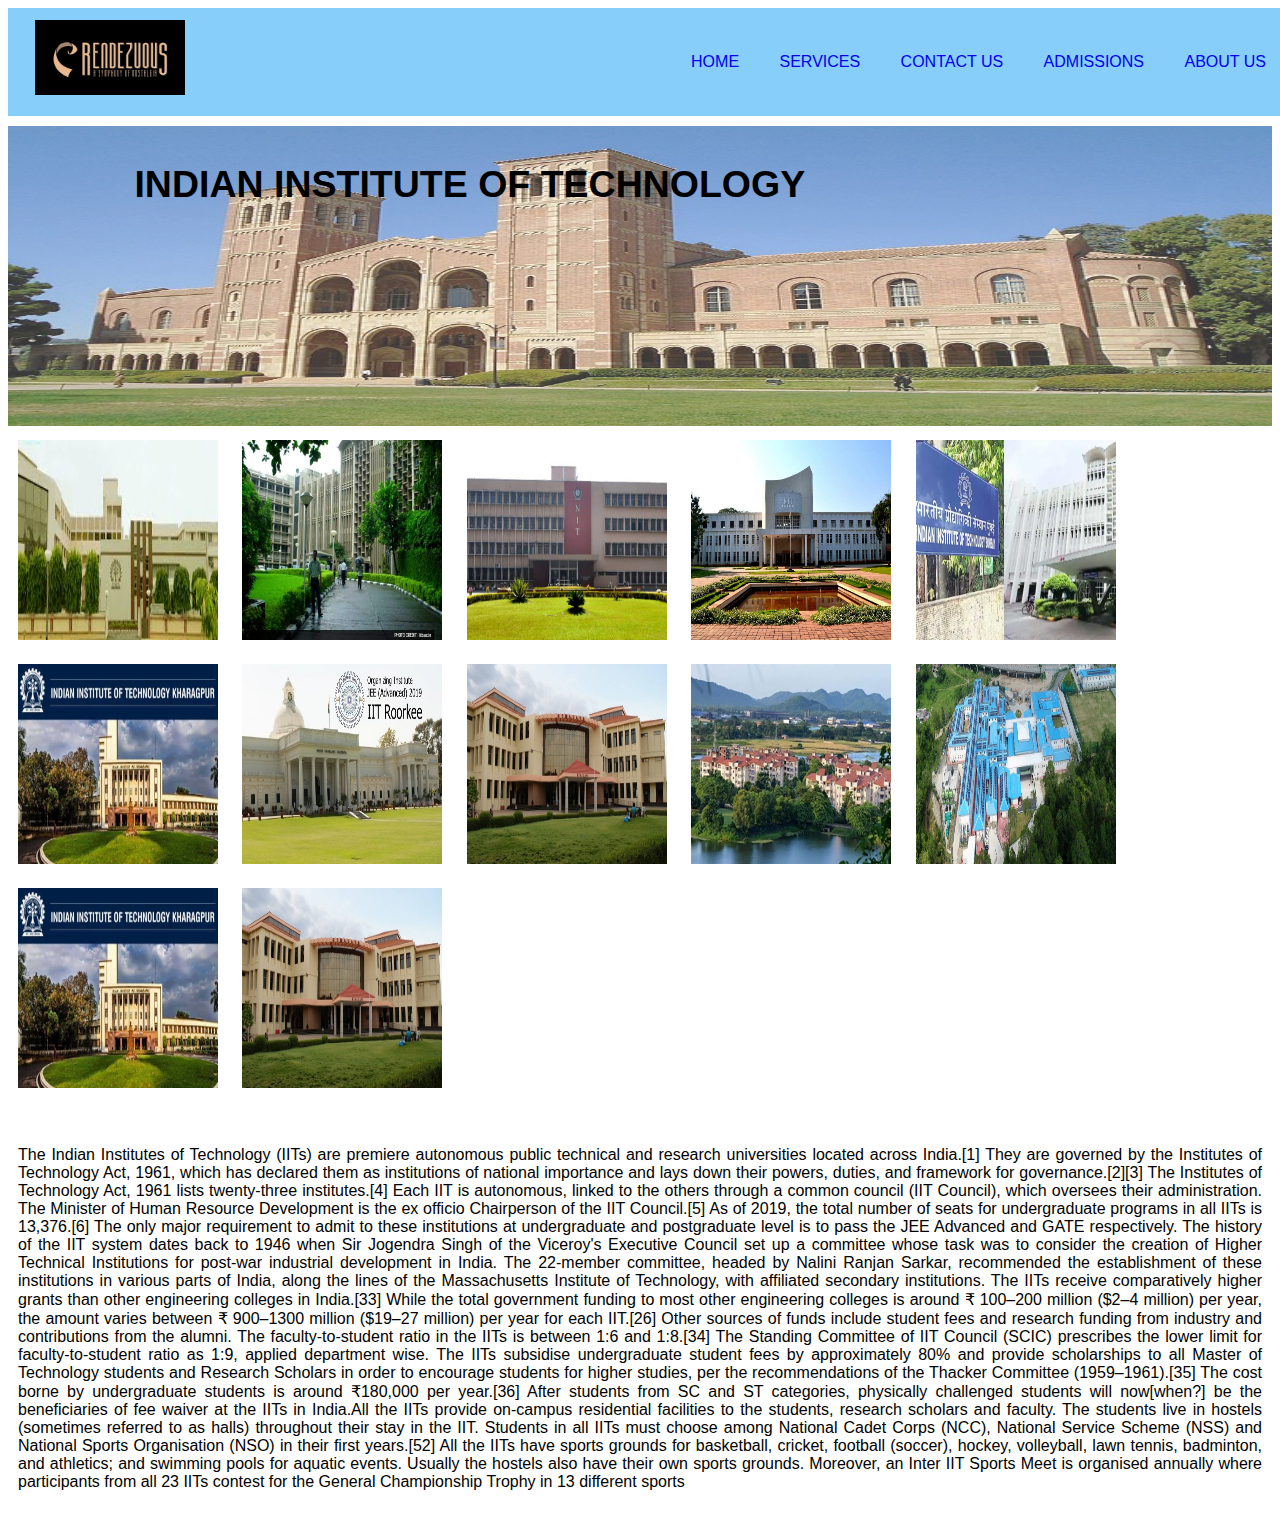
<file: index.html>
<!DOCTYPE html>
<html lang="en">
<head>
    <meta charset="UTF-8">
    <meta name="viewport" content="width=device-width, initial-scale=1.0">
    <link rel="stylesheet" href="styling.css">
    <title>Document</title>
</head>
<body>
    <div class="nav">
        <img src="logo1.png" alt="IIT DELHI LOGO">
        <div class="right">
            <span class="hamburger" onclick="change()">&#9776;</span>
            <ul id="menu">
                <li><a class="active" href="index.html">HOME</a></li>
                <li class="extra"><a href="#SERVICES">SERVICES</a>
                <div class="hidden"><a href="btech.html">BTECH</a>
                    <a href="#">MTECH</a>
                    <a href="#">ROBOTICS</a></div></li>
                <li><a href="contactus.html">CONTACT US</a></li>
                <li><a href="#ADMISSIONS">ADMISSIONS</a></li>
                <li><a href="aboutus.html">ABOUT US</a></li>
            </ul>
        </div>
    </div>

    <div class="container" >
        <img src="IIT_BG.jpg" style="width:100%;height:300px;opacity:0.8;">
        <div class="title"><h2>INDIAN INSTITUTE OF TECHNOLOGY</h2></div>
    </div>

    <div><img class="box" src="image1.jpg">
    <img class="box" src="image2.jpg">
    <img class="box" src="image3.jpg" >
    <img class="box" src="image4.jpg">
    <img class="box" src="image5.jpg">
    <img class="box" src="image6.jpg">
    <img class="box" src="image7.jpg">
    <img class="box" src="image8.jpg">
    <img class="box" src="image9.jpg" >
    <img class="box" src="image10.jpg" >
    <img class="box" src="image6.jpg" >
    <img class="box" src="image8.jpg" >
    </div>
    



<br>
<div>
<p style="text-align: justify;padding:10px;font-family:'Gill Sans', 'Gill Sans MT', Calibri, 'Trebuchet MS', sans-serif;">The Indian Institutes of Technology (IITs) are premiere autonomous public technical and research universities located across India.[1] They are governed by the Institutes of Technology Act, 1961, which has declared them as institutions of national importance and lays down their powers, duties, and framework for governance.[2][3] The Institutes of Technology Act, 1961 lists twenty-three institutes.[4] Each IIT is autonomous, linked to the others through a common council (IIT Council), which oversees their administration. The Minister of Human Resource Development is the ex officio Chairperson of the IIT Council.[5] As of 2019, the total number of seats for undergraduate programs in all IITs is 13,376.[6] The only major requirement to admit to these institutions at undergraduate and postgraduate level is to pass the JEE Advanced and GATE respectively.
    The history of the IIT system dates back to 1946 when Sir Jogendra Singh of the Viceroy's Executive Council set up a committee whose task was to consider the creation of Higher Technical Institutions for post-war industrial development in India. The 22-member committee, headed by Nalini Ranjan Sarkar, recommended the establishment of these institutions in various parts of India, along the lines of the Massachusetts Institute of Technology, with affiliated secondary institutions.
    The IITs receive comparatively higher grants than other engineering colleges in India.[33] While the total government funding to most other engineering colleges is around ₹ 100–200 million ($2–4 million) per year, the amount varies between ₹ 900–1300 million ($19–27 million) per year for each IIT.[26] Other sources of funds include student fees and research funding from industry and contributions from the alumni. The faculty-to-student ratio in the IITs is between 1:6 and 1:8.[34] The Standing Committee of IIT Council (SCIC) prescribes the lower limit for faculty-to-student ratio as 1:9, applied department wise. The IITs subsidise undergraduate student fees by approximately 80% and provide scholarships to all Master of Technology students and Research Scholars in order to encourage students for higher studies, per the recommendations of the Thacker Committee (1959–1961).[35] The cost borne by undergraduate students is around ₹180,000 per year.[36] After students from SC and ST categories, physically challenged students will now[when?] be the beneficiaries of fee waiver at the IITs in India.All the IITs provide on-campus residential facilities to the students, research scholars and faculty. The students live in hostels (sometimes referred to as halls) throughout their stay in the IIT. Students in all IITs must choose among National Cadet Corps (NCC), National Service Scheme (NSS) and National Sports Organisation (NSO) in their first years.[52] All the IITs have sports grounds for basketball, cricket, football (soccer), hockey, volleyball, lawn tennis, badminton, and athletics; and swimming pools for aquatic events. Usually the hostels also have their own sports grounds. Moreover, an Inter IIT Sports Meet is organised annually where participants from all 23 IITs contest for the General Championship Trophy in 13 different sports</p>
        
</div>
        

    
    <script>
        function change()
        {
            var x=document.getElementById("menu");
            if(x.style.display=='block')
            {
                x.style.display="none";
            }
            else
            {
                x.style.display="block";
            }
        }
    </script>
</body>
</html>
</file>
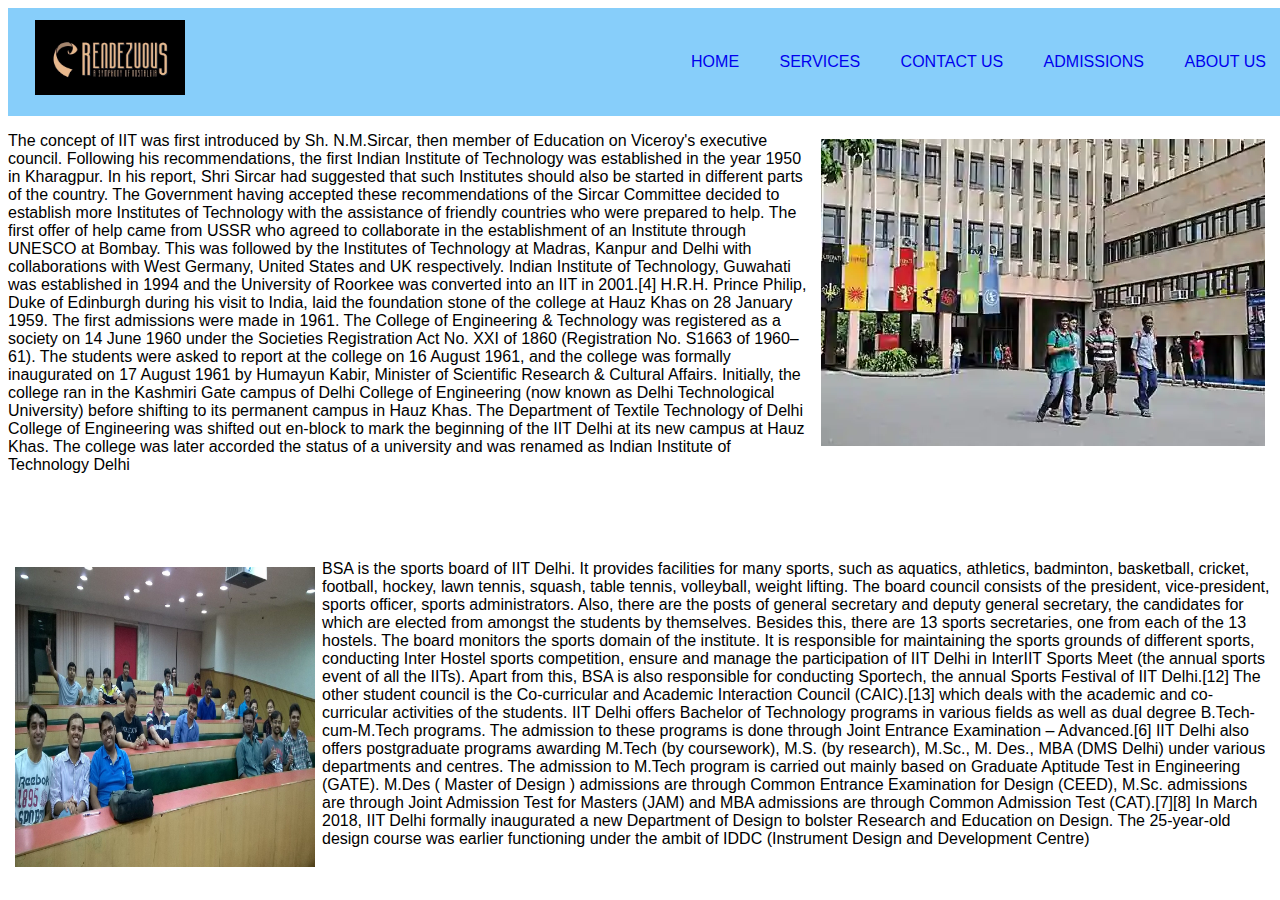
<file: aboutus.html>
<!DOCTYPE html>
<html lang="en">
<head>
    <meta charset="UTF-8">
    <meta name="viewport" content="width=device-width, initial-scale=1.0">
    <link rel="stylesheet" href="styling.css">
    <title>Document</title>
</head>
<body>
    <div class="nav">
        <img src="logo1.png" alt="IIT DELHI LOGO">
        <div class="right">
            <span class="hamburger" onclick="change()">&#9776;</span>
            <ul id="menu">
                <li><a class="active" href="index.html">HOME</a></li>
                <li class="extra"><a href="#SERVICES">SERVICES</a>
                <div class="hidden"><a href="btech.html">BTECH</a>
                    <a href="#">MTECH</a>
                    <a href="#">ROBOTICS</a></div></li>
                <li><a href="contactus.html">CONTACT US</a></li>
                <li><a href="#ADMISSIONS">ADMISSIONS</a></li>
                <li><a href="aboutus.html">ABOUT US</a></li>
            </ul>
        </div>
    </div>
    <div>
        <img src="aboutus1.jpg" style="float:right;padding:7px;">
        <p>The concept of IIT was first introduced by Sh. N.M.Sircar, then member of Education on Viceroy's executive council. Following his recommendations, the first Indian Institute of Technology was established in the year 1950 in Kharagpur. In his report, Shri Sircar had suggested that such Institutes should also be started in different parts of the country. The Government having accepted these recommendations of the Sircar Committee decided to establish more Institutes of Technology with the assistance of friendly countries who were prepared to help. The first offer of help came from USSR who agreed to collaborate in the establishment of an Institute through UNESCO at Bombay. This was followed by the Institutes of Technology at Madras, Kanpur and Delhi with collaborations with West Germany, United States and UK respectively. Indian Institute of Technology, Guwahati was established in 1994 and the University of Roorkee was converted into an IIT in 2001.[4]

            H.R.H. Prince Philip, Duke of Edinburgh during his visit to India, laid the foundation stone of the college at Hauz Khas on 28 January 1959. The first admissions were made in 1961. The College of Engineering & Technology was registered as a society on 14 June 1960 under the Societies Registration Act No. XXI of 1860 (Registration No. S1663 of 1960–61). The students were asked to report at the college on 16 August 1961, and the college was formally inaugurated on 17 August 1961 by Humayun Kabir, Minister of Scientific Research & Cultural Affairs. Initially, the college ran in the Kashmiri Gate campus of Delhi College of Engineering (now known as Delhi Technological University) before shifting to its permanent campus in Hauz Khas. The Department of Textile Technology of Delhi College of Engineering was shifted out en-block to mark the beginning of the IIT Delhi at its new campus at Hauz Khas. The college was later accorded the status of a university and was renamed as Indian Institute of Technology Delhi</p>
    </div>
    <br><br><br>
    <div>
        <img src="aboutus2.jpg" style="float:left;padding:7px;width:300px;height:300px;">
        <p>BSA is the sports board of IIT Delhi. It provides facilities for many sports, such as aquatics, athletics, badminton, basketball, cricket, football, hockey, lawn tennis, squash, table tennis, volleyball, weight lifting. The board council consists of the president, vice-president, sports officer, sports administrators. Also, there are the posts of general secretary and deputy general secretary, the candidates for which are elected from amongst the students by themselves. Besides this, there are 13 sports secretaries, one from each of the 13 hostels.

            The board monitors the sports domain of the institute. It is responsible for maintaining the sports grounds of different sports, conducting Inter Hostel sports competition, ensure and manage the participation of IIT Delhi in InterIIT Sports Meet (the annual sports event of all the IITs). Apart from this, BSA is also responsible for conducting Sportech, the annual Sports Festival of IIT Delhi.[12]
            
            The other student council is the Co-curricular and Academic Interaction Council (CAIC).[13] which deals with the academic and co-curricular activities of the students.
            IIT Delhi offers Bachelor of Technology programs in various fields as well as dual degree B.Tech-cum-M.Tech programs. The admission to these programs is done through Joint Entrance Examination – Advanced.[6]

            IIT Delhi also offers postgraduate programs awarding M.Tech (by coursework), M.S. (by research), M.Sc., M. Des., MBA (DMS Delhi) under various departments and centres. The admission to M.Tech program is carried out mainly based on Graduate Aptitude Test in Engineering (GATE). M.Des ( Master of Design ) admissions are through Common Entrance Examination for Design (CEED), M.Sc. admissions are through Joint Admission Test for Masters (JAM) and MBA admissions are through Common Admission Test (CAT).[7][8]
            
            In March 2018, IIT Delhi formally inaugurated a new Department of Design to bolster Research and Education on Design. The 25-year-old design course was earlier functioning under the ambit of IDDC (Instrument Design and Development Centre)
            
            </p>
    </div>
    
    <script>
        function change()
        {
            var x=document.getElementById("menu");
            if(x.style.display=='block')
            {
                x.style.display="none";
            }
            else
            {
                x.style.display="block";
            }
        }
    </script>
</body>
</html>
</file>
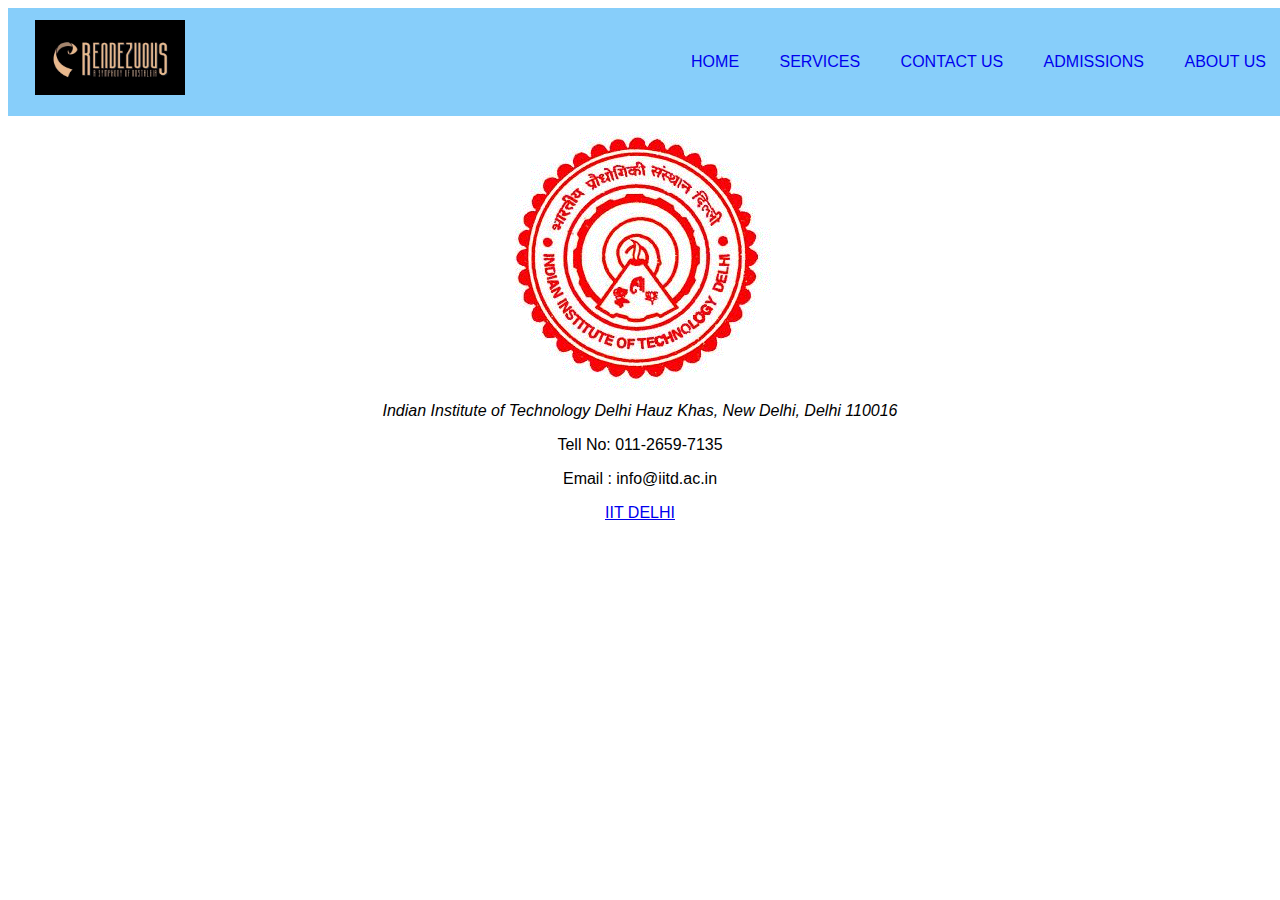
<file: contactus.html>
<!DOCTYPE html>
<html lang="en">
<head>
    <meta charset="UTF-8">
    <meta name="viewport" content="width=device-width, initial-scale=1.0">
    <link rel="stylesheet" href="styling.css">
    <title>Document</title>
</head>
<body>
    <div class="nav">
        <img src="logo1.png" alt="IIT DELHI LOGO">
        <div class="right">
            <span class="hamburger" onclick="change()">&#9776;</span>
            <ul id="menu">
                <li><a class="active" href="index.html">HOME</a></li>
                <li class="extra"><a href="#SERVICES">SERVICES</a>
                <div class="hidden"><a href="btech.html">BTECH</a>
                    <a href="#">MTECH</a>
                    <a href="#">ROBOTICS</a></div></li>
                <li><a href="contactus.html">CONTACT US</a></li>
                <li><a href="#ADMISSIONS">ADMISSIONS</a></li>
                <li><a href="aboutus.html">ABOUT US</a></li>
            </ul>
        </div>
    </div>
    <div>
        <center>
            <img src="delhi_logo.jpeg">
            <address>

                Indian Institute of Technology Delhi
Hauz Khas, New Delhi, Delhi 110016
            </address>
            <p>Tell No: 011-2659-7135</p>
            <p>Email : info@iitd.ac.in</p>
            <p><a href="www.iitd.ac.in">IIT DELHI </a></p>
        </center>
    </div>
    
    <script>
        function change()
        {
            var x=document.getElementById("menu");
            if(x.style.display=='block')
            {
                x.style.display="none";
            }
            else
            {
                x.style.display="block";
            }
        }
    </script>
    
</body>
</html>
</file>
<file: styling.css>
*{
  font-family: 'Lucida Sans', 'Lucida Sans Regular', 'Lucida Grande', 'Lucida Sans Unicode', Geneva, Verdana, sans-serif;
}
.right{
  text-align: right;
}



ul li{
  list-style: none;
  margin: 10px;
  display: inline-block;
  
}

.nav{

  width: 100%;
  background:lightskyblue;
  color:#fff;
  padding:12px;

}
.nav img{
  height:75px;
  width:150px;
  float: left;
  margin-left:15px;
}
.container{
  position: relative;
  text-align: center;
  padding-top:10px;
}
.title{
  position: absolute;
  top:5%;
  bottom:50%;
  left:10%;
  color:black;
  text-align: center;
  font-size:25px;
  font-weight: 800;
}
li a {
  display: block;
  text-decoration: none;

  text-align: center;
  padding: 7px 8px;
}
ul li a:hover{
  background-color:rgb(163, 89, 99);
  color: aliceblue;
}
.hamburger{
  margin: 0 20px;
  font-size:25px;
  cursor: pointer;
  display:none;
}
.box{
  display: inline-block;
  width:200px;
  height:200px;
  padding:10px;
}

.wrap-element {
  position: relative;
  overflow: hidden;
  padding-top: 56.25%;
}
.wrapped-iframe {
  position: absolute;
  top: 0;
  left: 0;
  width: 100%;
  height: 100%;
  border: 0;
}
.container1{
  
  position: relative;
  overflow: hidden;
  width: 100%;
  padding-top: 56.25%;
}
.responsive-iframe {
  padding:8px;
  position: absolute;
  top: 0;
  left: 0;
  bottom: 0;
  right: 0;
  width: 100%;
  height: 100%;
}



@media only screen  and (max-width: 900px)
{
  .hamburger{
    display: block;
  }
  ul li{
    display: block;
  }
  ul{
    display: none;
  }
  .box{
    display:inline-block;
    width:120px;
    height:120px;
    padding:7px;
  }
  .nav img{
    height:40px;
    width:150px;
    float:left;
    margin-left:15px;
  }
}

.image{
  width:200px;
  height:200px;
  border-radius:5px;
  padding:10px;
}

img:hover{
  transform:scale(2,2);
  transition:.3s transform;
}
.hidden
{
display: none;
position: absolute;
  background-color: #f9f9f9;
  min-width: 160px;
  box-shadow: 0px 8px 16px 0px rgba(0,0,0,0.2);
  z-index: 1;
  
}
.hidden a{
  color: black;
  padding: 12px 16px;
  text-decoration: none;
  display: block;
}
.hidden a:hover {background-color:lightgreen}
.extra:hover .hidden{
  display: block;
}
</file>
